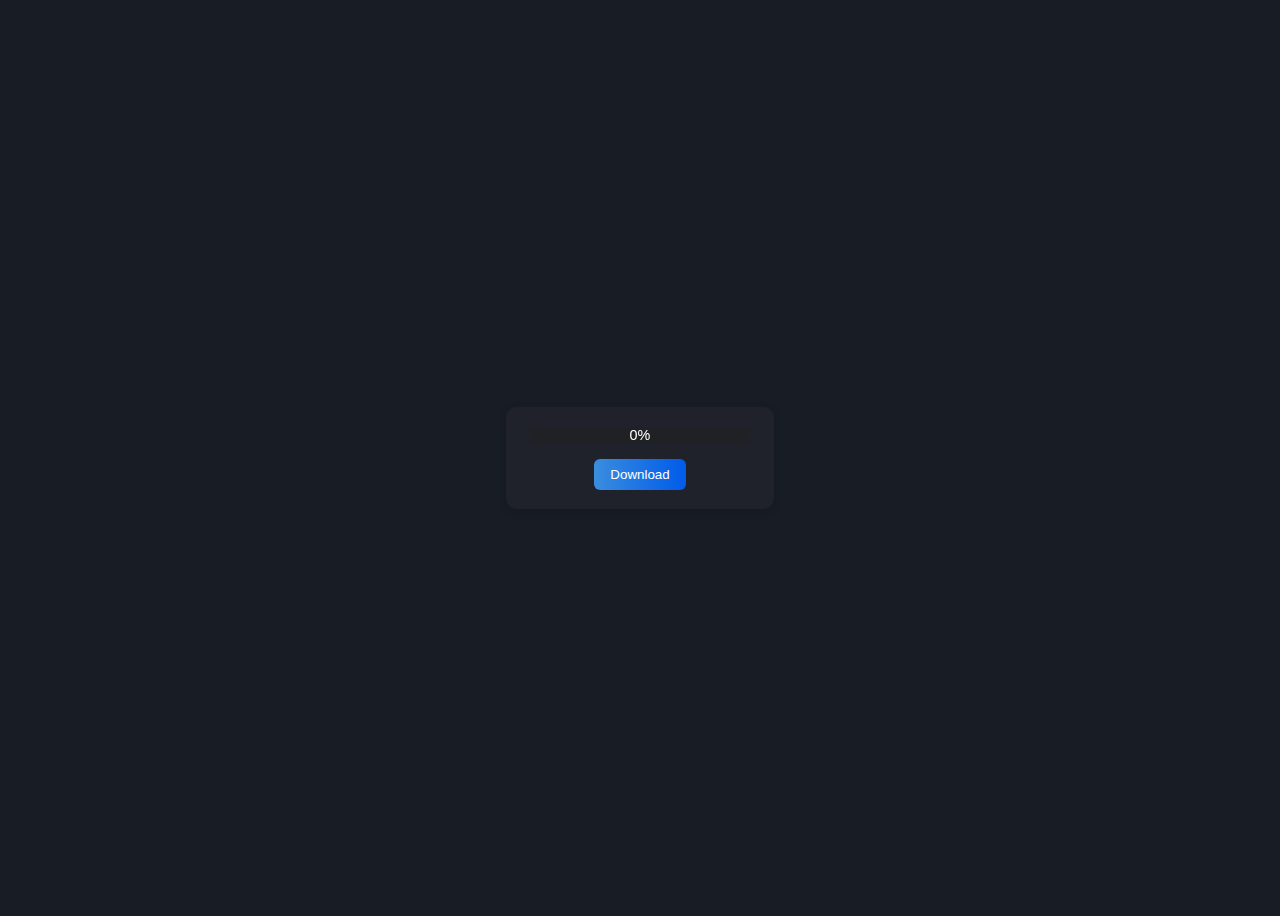
<file: ProgressBar/index.html>
<!DOCTYPE html>
<html lang="en">
<head>
    <meta charset="UTF-8">
    <meta name="viewport" content="width=device-width, initial-scale=1.0">
    <link rel="stylesheet" href="style.css">
    <title>Document</title>
</head>
<body>
        <div class="glass">
            <div class="bar-bg">
                <div class="bar" id="progressBar"></div>
                <span id="progressPercent">0%</span>
            </div>
            <button id="downloadBtn">Download</button>
        </div>
    <script src="script.js"></script>
</body>
</html>
</file>
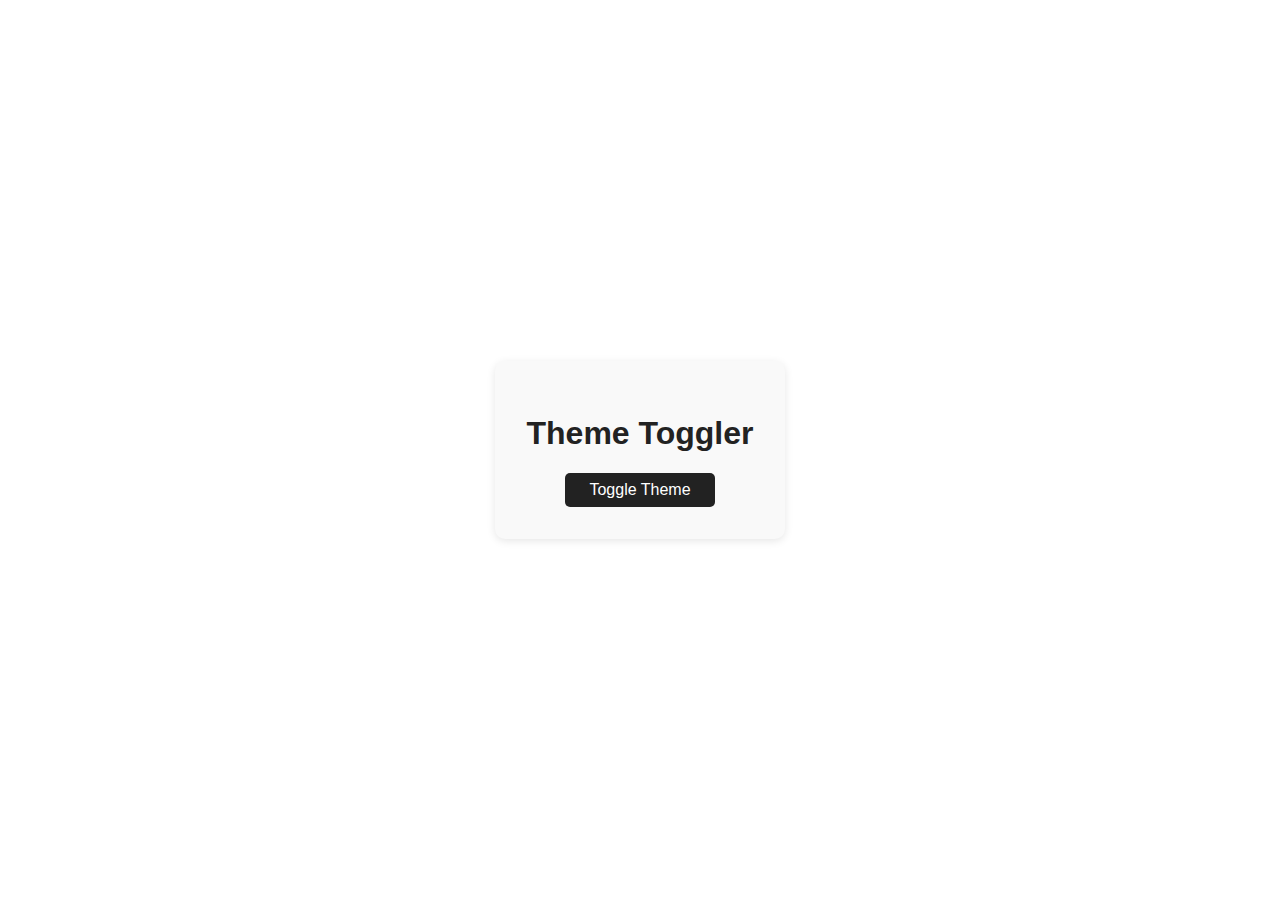
<file: ThemeToggler/index.html>
<!DOCTYPE html>
<html lang="en">
<head>
	<meta charset="UTF-8">
	<meta name="viewport" content="width=device-width, initial-scale=1.0">
	<title>Theme Toggler</title>
	<link rel="stylesheet" href="style.css">
</head>
<body>
	<div class="container">
		<h1>Theme Toggler</h1>
		<button id="toggle-btn">Toggle Theme</button>
	</div>
	<script src="script.js"></script>
</body>
</html>
</file>
<file: ProgressBar/style.css>
body {
	min-height: 100vh;
	display: flex;
	align-items: center;
	justify-content: center;
	background: #181c24;
	font-family: 'Segoe UI', Arial, sans-serif;
}

.glass {
	background: rgba(40,40,50,0.5);
	border-radius: 10px;
	padding: 1.2em 1.5em;
	color: #fff;
	box-shadow: 0 2px 8px #0002;
	backdrop-filter: blur(6px);
	min-width: 220px;
	text-align: center;
}

.bar-bg {
	background: #2228;
	border-radius: 6px;
	height: 16px;
	width: 100%;
	margin-bottom: 1em;
	position: relative;
	overflow: hidden;
}

.bar {
	height: 100%;
	width: 0%;
	background: linear-gradient(90deg, #3a8dde, #005bea);
	border-radius: 6px 0 0 6px;
	transition: width 0.3s;
}

#progressPercent {
	position: absolute;
	left: 50%;
	top: 0;
	transform: translateX(-50%);
	font-size: 0.9em;
	color: #fff;
	height: 100%;
	display: flex;
	align-items: center;
	pointer-events: none;
}

button {
	background: linear-gradient(90deg, #3a8dde, #005bea);
	border: none;
	border-radius: 6px;
	color: #fff;
	padding: 0.6em 1.2em;
	cursor: pointer;
	transition: background 0.3s;
}

button:hover {
	background: linear-gradient(90deg, #005bea, #3a8dde);
}
</file>
<file: ThemeToggler/style.css>
body {
    font-family: Arial, sans-serif;
    transition: background 0.3s, color 0.3s;
    display: flex;
    justify-content: center;
    align-items: center;
    min-height: 100vh;
    margin: 0;
}

.container {
    max-width: 400px;
    padding: 2rem;
    text-align: center;
    border-radius: 10px;
    box-shadow: 0 2px 8px rgba(0,0,0,0.1);
    transition: background 0.3s, color 0.3s;
}

#toggle-btn {
    padding: 0.5rem 1.5rem;
    font-size: 1rem;
    border: none;
    border-radius: 5px;
    background: #222;
    color: #fff;
    cursor: pointer;
    transition: background 0.3s, color 0.3s;
}

#toggle-btn:hover {
    background: #444;
}

body.light {
    background-color: #fff;
    color: #222;
}

body.light .container {
    background: #f9f9f9;
    color: #222;
}

body.dark {
    background-color: #222;
    color: #fff;
}

body.dark .container {
    background: #333;
    color: #fff;
}
</file>
